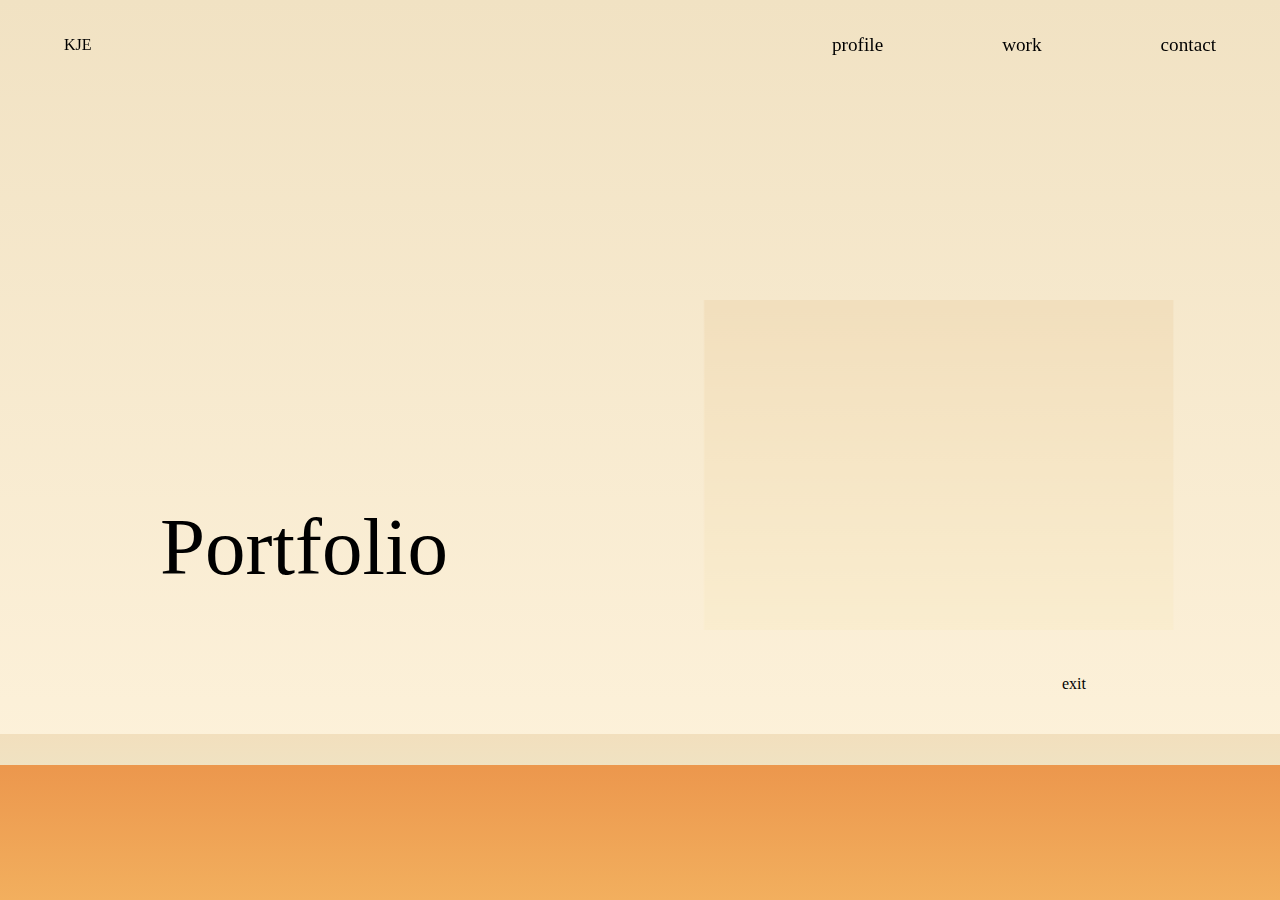
<file: Code/basic초안.html>
<!DOCTYPE html>
<html lang="en">
<head>
  <meta charset="UTF-8">
  <meta http-equiv="X-UA-Compatible" content="IE=edge">
  <meta name="viewport" content="width=device-width, initial-scale=1.0">
  <title>Document</title>
  <link rel="stylesheet" href="./scss/mainfull.css">
  <link rel="stylesheet" href="./scss/page1.css">
  <link rel="stylesheet" href="./scss/page2.css">
  <link rel="stylesheet" href="./scss/page3.css">
  <link rel="stylesheet" href="./scss/page4.css">
</head>
  <body>
    <header>
      <nav>
        <div id="title">KJE</div>
        <ul>
          <li>profile</li>
          <li>work</li>
          <li>contact</li>
        </ul>
      </nav>
    </header>
    
    <div id="popup">
      <section>
        <div>
          <div></div>
          <div></div>
        </div>
        <div></div>
      </section>
      <div id="esc">exit</div>
      <div id="wheel"></div>
    </div>
    <div id="root">
      <div id="page1">
        <main>
          <div id="wall">
            <h1>Portfolio</h1>
        </div>
        <div class="container">
          <div class="box">
            <div class="box-face box-front"></div>
            <div class="box-face box-right"></div>
            <div class="box-face box-back"></div>
            <div class="box-face box-left"></div>
            <div class="box-face box-top"></div>
            <div class="box-face box-bottom"></div>
          </div>
        </div>
  
        <div class="container2">
          <div class="box2">
            <div class="box-face2 box-front2"></div>
            <div class="box-face2 box-right2"></div>
            <div class="box-face2 box-back2"></div>
            <div class="box-face2 box-left2"></div>
            <div class="box-face2 box-top2"></div>
            <div class="box-face2 box-bottom2"></div>
          </div>
        </div>
        
      </main>
      </div>
      <div id="page2">
        <!-- 전등 -->
        <section>
          <div>
            <div id="lightstring"></div>
            <div id="lightbody"></div>
            <div id="light"></div>
          </div>
        </section>
        <!-- 액자와 설명 -->
        <section>
          <div>
            <!-- 액자이미지 -->
            <div></div>
          </div>
          <div>
            <h1>김주은</h1>
            <p>Lorem ipsum dolor sit amet consectetur adipisicing elit. Dignissimos ut dolorum debitis! Labore fugit, ullam beatae cupiditate eveniet quo deleniti ut aliquid tempore incidunt excepturi, impedit minus placeat quaerat hic repudiandae quis aut. Ducimus adipisci tempore tempora atque minus soluta itaque quia. Id sed vitae explicabo quasi quia, eligendi natus.</p>
          </div>
        </section>
      </div>
      <div id="page3">
        <!-- 설명과 액자 -->
        <section>
          <div>
            <h1>UX UI</h1>
            <p>스마트폰이 보급화된 이후로 PC보다는 주로 Mobile에서 웹을 방문하게되었다. 이러한 흐름에 따라 모바일 화면을 중점으로 디자인하였고, 미관만 고려한 것이 아니라 사용자들의 경험을 기반으로 접근하기 쉽고 편리한 구성을 하고자 노력했다</p>
          </div>
          <article>
          </article>
        </section>
        <!-- <div id="popup"></div> -->
        <!-- 바닥 -->
        <section>
          <div></div>
          <div></div>
          <div></div>
        </section>
      </div>
      <div id="page4">
        <section>
          <div>
            <div id="ticket-text">
              <h2></h2>
              <h1></h1>
              <p></p>
            </div>
            <div></div>
          </div>
          <div id="adress">
            <div>
              <h2>KIM JU EUN</h2>
              <h3>E-MAIL</h3>
              <p>jrangkim11@gmail.com</p>
              <h3>NUMBER</h3>
              <p>010-3270-2571</p>
              <h3>KAKAO ID</h3>
              <p>jrang11</p>
              <div id="QR"></div>
            </div>
          </div>
          <div id="trickery-left"></div>
          <div id="trickery-right"></div>
        </section>
      </div>
    </div>
    <div id="floor">
      <div></div>
      <div></div>
      <div></div>
    </div>
    <script src="./js/page3.js"></script>
  </body>
</html>
</file>
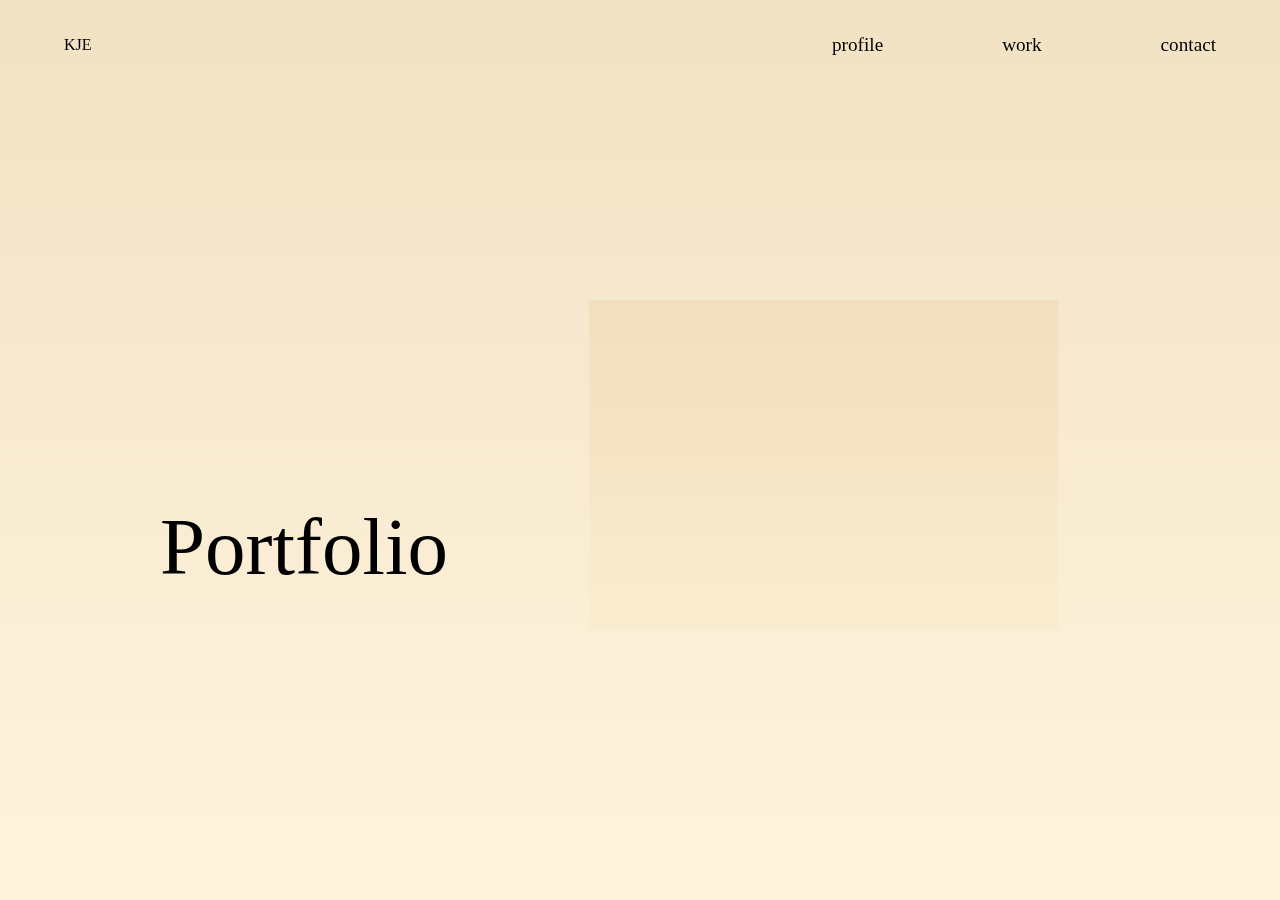
<file: Code/mainfull.html>
<!DOCTYPE html>
<html lang="en">
<head>
  <meta charset="UTF-8">
  <meta http-equiv="X-UA-Compatible" content="IE=edge">
  <meta name="viewport" content="width=device-width, initial-scale=1.0">
  <title>Document</title>
  <link rel="stylesheet" href="./scss/mainfull.css">
  <link rel="stylesheet" href="./scss/page1.css">
  <link rel="stylesheet" href="./scss/page2.css">
  <link rel="stylesheet" href="./scss/page3.css">
  <link rel="stylesheet" href="./scss/page4.css">
</head>
  <body>
    <header>
      <nav>
        <div id="title">KJE</div>
        <ul>
          <li>profile</li>
          <li>work</li>
          <li>contact</li>
        </ul>
      </nav>
    </header>
    <div id="root">
      <div id="page1">
        <main>
        <div id="wall">
          <h1>Portfolio</h1>
        </div>
        <div class="container">
          <div class="box">
            <div class="box-face box-front"></div>
            <div class="box-face box-right"></div>
            <div class="box-face box-back"></div>
            <div class="box-face box-left"></div>
            <div class="box-face box-top"></div>
            <div class="box-face box-bottom"></div>
          </div>
        </div>
  
        <div class="container2">
          <div class="box2">
            <div class="box-face2 box-front2"></div>
            <div class="box-face2 box-right2"></div>
            <div class="box-face2 box-back2"></div>
            <div class="box-face2 box-left2"></div>
            <div class="box-face2 box-top2"></div>
            <div class="box-face2 box-bottom2"></div>
          </div>
        </div>
        
      </main>
      </div>
      <div id="page2">
        <!-- 전등 -->
        <section></section>
        <!-- 액자와 설명 -->
        <section>
          <div>
            <!-- 액자이미지 -->
            <div></div>
          </div>
          <div>
            <h1>name</h1>
            <p>Lorem ipsum dolor sit amet consectetur adipisicing elit. Dignissimos ut dolorum debitis! Labore fugit, ullam beatae cupiditate eveniet quo deleniti ut aliquid tempore incidunt excepturi, impedit minus placeat quaerat hic repudiandae quis aut. Ducimus adipisci tempore tempora atque minus soluta itaque quia. Id sed vitae explicabo quasi quia, eligendi natus.</p>
          </div>
        </section>
      </div>
      <div id="page3">
        <!-- 설명과 액자 -->
        <section>
          <div>
            <h1>lorem ipsum</h1>
            <p>Lorem ipsum dolor sit amet consectetur adipisicing elit. Reprehenderit provident fugit atque praesentium expedita explicabo quibusdam amet aut fugiat blanditiis in, dignissimos nam! Hic consectetur ex animi totam earum magnam?</p>
          </div>
          <article>
          </article>
        </section>
        <!-- 바닥 -->
        <section>
          <div></div>
          <div></div>
          <div></div>
        </section>
      </div>

      <div id="page4">
        <section>
          <div>
            <div id="ticket-text">
              <h2></h2>
              <h1></h1>
              <p></p>
            </div>
            <div></div>
          </div>
          <div id="adress">
            <div>
              <h2>KIM JU EUN</h2>
              <h3>E-MAIL</h3>
              <p>jrangkim11@gmail.com</p>
              <h3>NUMBER</h3>
              <p>010-3270-2571</p>
              <h3>KAKAO ID</h3>
              <p>jrang11</p>
              <div id="QR"></div>
            </div>
          </div>
          <div id="trickery-left"></div>
          <div id="trickery-right"></div>
        </section>
      </div>
    </div>
    <div id="floor">
      <div></div>
      <div></div>
      <div></div>
    </div>
    <script src="./js/mainfull.js"></script>
    <script src="./js/page3.js"></script>
  </body>
</html>
</file>
<file: Code/scss/mainfull.css>
* {
  margin: 0;
  padding: 0;
  box-sizing: border-box;
}

body {
  background: linear-gradient(to top, #fff4de, #f1e2c3);
  display: flex;
  flex-direction: row;
}

header {
  width: 100vw;
  height: 10vh;
  display: flex;
  flex-direction: row;
  justify-content: center;
  position: fixed;
  left: 0;
  z-index: 5;
}
header > nav {
  width: 90vw;
  display: flex;
  align-items: center;
  justify-content: space-between;
}
header > nav > #title {
  height: 4vh;
  display: flex;
  align-items: center;
}
header > nav > #title > img {
  height: 100%;
}
header > nav > #title:hover {
  cursor: pointer;
}
header > nav > ul {
  width: 30vw;
  display: flex;
  list-style: none;
  justify-content: space-between;
}
header > nav > ul > li {
  font-size: 1.2rem;
}
header > nav > ul > li:hover {
  cursor: pointer;
}

#root {
  height: 100vh;
  display: flex;
  flex-direction: row;
}

body {
  -ms-overflow-style: none;
}

::-webkit-scrollbar {
  display: none;
}

#floor {
  height: 20vh;
  width: 100vw;
  position: fixed;
  bottom: 0;
  z-index: 5;
}
#floor > div:nth-child(1) {
  height: 1.5vh;
  background-color: var(--color-6);
}
#floor > div:nth-child(2) {
  height: 3.5vh;
  background: linear-gradient(to top, #f0e2c2, #f2dfbd);
}
#floor > div:nth-child(3) {
  height: 15vh;
  background-color: var(--color-2);
  background: linear-gradient(to top, #f2af5e, #ec974d);
}

#wheelBtn {
  width: 100vw;
  position: fixed;
  bottom: 5vh;
  display: flex;
  justify-content: center;
  align-items: center;
  z-index: 10;
  flex-direction: column;
  -webkit-animation: 5s wheelcolor infinite;
          animation: 5s wheelcolor infinite;
}
#wheelBtn > div:nth-child(1) {
  height: 5vh;
  display: flex;
  -webkit-animation: 15s rotatemove infinite;
          animation: 15s rotatemove infinite;
}
#wheelBtn > div:nth-child(1) > img {
  height: 100%;
}
#wheelBtn > div:nth-child(2) {
  height: 2vh;
  display: flex;
  flex-direction: row;
  align-items: center;
  justify-content: center;
  -webkit-animation: 20s opacity infinite;
          animation: 20s opacity infinite;
}
#wheelBtn > div:nth-child(2) > div:nth-child(1) {
  position: relative;
  -webkit-animation: 2.5s wheelmove1 infinite;
          animation: 2.5s wheelmove1 infinite;
}
#wheelBtn > div:nth-child(2) > div:nth-child(2) {
  position: absolute;
  -webkit-animation: 2.5s wheelmove2 infinite;
          animation: 2.5s wheelmove2 infinite;
}

.wheel {
  width: 30px;
  height: 30px;
  position: relative;
}

.wheel::before, .wheel::after {
  content: "";
  position: absolute;
}

.wheel::before {
  width: 30%;
  height: 30%;
  border: 1px solid #81A6C0;
  border-right: 0;
  border-bottom: 0;
}

@-webkit-keyframes wheelcolor {
  0% {
    filter: invert(0%);
  }
  50% {
    filter: invert(50%);
  }
  100% {
    filter: invert(0%);
  }
}

@keyframes wheelcolor {
  0% {
    filter: invert(0%);
  }
  50% {
    filter: invert(50%);
  }
  100% {
    filter: invert(0%);
  }
}
@-webkit-keyframes opacity {
  10% {
    opacity: 1;
  }
  20% {
    opacity: 0;
  }
  80% {
    opacity: 0;
  }
  100% {
    opacity: 1;
  }
}
@keyframes opacity {
  10% {
    opacity: 1;
  }
  20% {
    opacity: 0;
  }
  80% {
    opacity: 0;
  }
  100% {
    opacity: 1;
  }
}
@-webkit-keyframes rotatemove {
  10% {
    transform: rotate(0deg);
  }
  20% {
    transform: rotate(90deg);
    margin-left: 0;
  }
  25% {
    margin-left: 2vw;
  }
  30% {
    margin-left: -2vw;
  }
  35% {
    transform: rotate(90deg);
  }
  40% {
    transform: rotate(0deg);
    margin-left: 0;
  }
}
@keyframes rotatemove {
  10% {
    transform: rotate(0deg);
  }
  20% {
    transform: rotate(90deg);
    margin-left: 0;
  }
  25% {
    margin-left: 2vw;
  }
  30% {
    margin-left: -2vw;
  }
  35% {
    transform: rotate(90deg);
  }
  40% {
    transform: rotate(0deg);
    margin-left: 0;
  }
}
@-webkit-keyframes wheelmove1 {
  0% {
    margin-right: 1vw;
  }
  50% {
    margin-right: 0.5vw;
  }
  100% {
    margin-right: 1vw;
  }
}
@keyframes wheelmove1 {
  0% {
    margin-right: 1vw;
  }
  50% {
    margin-right: 0.5vw;
  }
  100% {
    margin-right: 1vw;
  }
}
@-webkit-keyframes wheelmove2 {
  0% {
    margin-left: 1vw;
  }
  50% {
    margin-left: 0.5vw;
  }
  100% {
    margin-left: 1vw;
  }
}
@keyframes wheelmove2 {
  0% {
    margin-left: 1vw;
  }
  50% {
    margin-left: 0.5vw;
  }
  100% {
    margin-left: 1vw;
  }
}
.wheel--left {
  transform: rotate(-45deg);
}

.wheel--right {
  transform: rotate(135deg);
}/*# sourceMappingURL=mainfull.css.map */
</file>
<file: Code/scss/page1.css>
main {
  display: flex;
  flex-direction: row;
}

#page1 {
  overflow: hidden;
}

.container {
  height: 100vh;
  width: 90vw;
  overflow: hidden;
  display: flex;
  align-items: center;
  perspective-origin: center;
  perspective: 500px;
  position: relative;
  z-index: 1;
}

.box {
  margin-top: 5vh;
  width: 55vw;
  height: 55vh;
  position: relative;
  transform-style: preserve-3d;
  transform: translateZ(150px);
}

.box-face {
  position: absolute;
  width: 800px;
  height: 800px;
  perspective-origin: center;
}

.box-front {
  transform: rotateY(0deg) translateZ(400px);
}

.box-right {
  background-color: var(--color-2);
  transform: rotateY(90deg) translateZ(400px);
  height: 55vh;
  right: 0;
  border-top: 1px solid var(--color-5);
  border-bottom: 1px solid var(--color-5);
}

.box-back {
  background: linear-gradient(to top, #faedcf, #f2dfbd);
  transform: rotateY(180deg) translateZ(400px);
  width: 55vw;
  height: 55vh;
  border: 1px solid var(--color-5);
  z-index: 1;
}

.box-left {
  background-color: var(--color-1);
  transform: rotateY(-90deg) translateZ(400px);
  height: 55vh;
  border: 1px solid var(--color-5);
}

.box-top {
  transform: rotateX(90deg) translateZ(400px);
  width: 55vw;
}

.box-bottom {
  transform: rotateX(-90deg) translateZ(400px);
  bottom: 0;
}
.box-bottom > div:nth-child(1) {
  width: 25%;
  height: 31%;
  position: absolute;
  z-index: 0;
  bottom: 0;
  border-style: solid;
  -o-border-image: linear-gradient(to top left, #fcf0d7 0%, rgba(0, 0, 0, 0.2) 100%);
     border-image: linear-gradient(to top left, #fcf0d7 0%, rgba(0, 0, 0, 0.2) 100%);
  border-image-slice: 1;
  border-image-width: 0px 0 250px 0;
}
.box-bottom > div:nth-child(2) {
  width: 20%;
  height: 30%;
  position: absolute;
  z-index: 1;
  bottom: 0;
  border-left: 200px solid rgba(21, 182, 0, 0);
  border-top: 250px solid #fcf0d7;
}

#wall {
  width: 40vw;
  height: 55vh;
  border: 1px solid var(--color-5);
  margin-top: 25vh;
  z-index: 1;
  display: flex;
  position: relative;
}
#wall > h1 {
  font-size: 9vh;
  display: flex;
  display: flex;
  position: absolute;
  right: 5vw;
  color: var(--textcolor-1);
  font-weight: 100;
  bottom: 14vh;
}
#wall > div:nth-child(2) {
  width: 23vw;
  height: 4vh;
  background-color: var(--color-2);
  position: absolute;
  bottom: 16vh;
  right: 4vw;
  z-index: -1;
}
#wall > h2 {
  color: var(--color-2);
  position: absolute;
  bottom: 13vh;
  right: 6vw;
  font-weight: 100;
  font-size: 2vh;
  font-family: "Roboto", sans-serif;
}/*# sourceMappingURL=page1.css.map */
</file>
<file: Code/scss/page2.css>
#page2 {
  width: 100vw;
  height: 100vh;
  margin-left: -10vw;
  z-index: 10;
  display: flex;
  flex-direction: column;
  justify-content: center;
  scroll-behavior: smooth;
}
#page2 > section:nth-child(1) {
  height: 20vh;
  width: 100vw;
  top: 0;
  position: absolute;
}
#page2 > section:nth-child(1) > div {
  width: 20vw;
  height: 20vh;
  margin-left: 18vw;
  display: flex;
  flex-direction: column;
  align-items: center;
}
#page2 > section:nth-child(1) > div > #lightstring {
  height: 12vh;
  width: 5px;
  background-color: #F2AF5E;
}
#page2 > section:nth-child(1) > div > #lightbody {
  height: 7vh;
  position: relative;
  top: -5vh;
}
#page2 > section:nth-child(1) > div > #lightbody > img {
  height: 100%;
}
#page2 > section:nth-child(1) > div > #light {
  width: 40vw;
  height: 60vh;
  position: absolute;
  z-index: -1;
  top: 17vh;
  border-radius: 50vh 50vh 0px 0px;
  background: radial-gradient(at 50% 0%, rgba(255, 255, 255, 0.4), rgba(255, 255, 255, 0));
  transition: 1s;
}
#page2 > section:nth-child(2) {
  height: 50vh;
  display: flex;
  flex-direction: row;
  align-items: center;
  padding-left: 20vw;
  padding-right: 20vw;
}
#page2 > section:nth-child(2) > div:nth-child(1) {
  width: 20vw;
}
#page2 > section:nth-child(2) > div:nth-child(1) > img {
  width: 100%;
  box-shadow: 10px 10px 0px 0px rgba(99, 40, 0, 0.5);
}
#page2 > section:nth-child(2) > div:nth-child(2) {
  width: 35vw;
  margin-left: 10vw;
  display: flex;
  flex-direction: column;
  align-items: center;
}
#page2 > section:nth-child(2) > div:nth-child(2) > div:nth-child(1) {
  width: 35vw;
  height: 3vh;
  display: flex;
  justify-content: flex-start;
}
#page2 > section:nth-child(2) > div:nth-child(2) > div:nth-child(1) > img {
  height: 100%;
}
#page2 > section:nth-child(2) > div:nth-child(2) > p {
  width: 32vw;
  margin-top: 3vh;
  font-size: 1rem;
}
#page2 > section:nth-child(2) > div:nth-child(2) > p:nth-child(2) {
  z-index: 2;
}
#page2 > section:nth-child(2) > div:nth-child(2) > div:nth-child(4) {
  margin-top: 3vh;
  width: 35vw;
  height: 3vh;
  display: flex;
  align-items: flex-end;
  justify-content: flex-end;
}
#page2 > section:nth-child(2) > div:nth-child(2) > div:nth-child(4) > img {
  height: 100%;
}/*# sourceMappingURL=page2.css.map */
</file>
<file: Code/scss/page3.css>
@charset "UTF-8";
#page3 {
  width: 150vw;
  height: 100vh;
  margin-left: 40vw;
  z-index: 10;
  display: flex;
  flex-direction: column;
  justify-content: center;
}
#page3 > section:nth-child(1) {
  height: 45vh;
  display: flex;
  flex-direction: row;
}
#page3 > section:nth-child(1) > div:nth-child(1) {
  display: flex;
  flex-direction: column;
  justify-content: flex-end;
  margin-left: 10vw;
}
#page3 > section:nth-child(1) > div:nth-child(1) > h1 {
  font-size: 4rem;
  margin-bottom: 2vh;
  color: var(--textcolor-1);
  font-weight: 200;
}
#page3 > section:nth-child(1) > div:nth-child(1) > p {
  font-size: 1rem;
  text-align: justify;
}
#page3 > section:nth-child(1) > ul {
  width: 100vw;
  margin-left: 5vw;
  display: flex;
  justify-content: space-around;
  align-items: center;
}
#page3 > section:nth-child(1) > ul > li {
  width: 18vw;
  display: flex;
  align-items: center;
  justify-content: center;
  position: relative;
}
#page3 > section:nth-child(1) > ul > li > div:nth-child(1) {
  width: 100%;
  display: flex;
  position: relative;
  box-shadow: 10px 10px 0px 0px rgba(99, 40, 0, 0.5);
}
#page3 > section:nth-child(1) > ul > li > div:nth-child(2) {
  position: absolute;
  z-index: 2;
  background-color: rgba(0, 0, 0, 0.5);
  -webkit-backdrop-filter: blur(10px);
          backdrop-filter: blur(10px);
  width: 85.5%;
  height: 89%;
  display: none;
  align-items: center;
  justify-content: center;
  flex-direction: column;
}
#page3 > section:nth-child(1) > ul > li > div:nth-child(2) > h1 {
  color: var(--color-6);
}
#page3 > section:nth-child(1) > ul > li > div:nth-child(2) > p {
  margin-top: 2vh;
  color: var(--color-6);
  text-align: center;
  font-size: 2vh;
}
#page3 > section:nth-child(1) > ul > li > div:nth-child(3) {
  position: absolute;
  z-index: 1;
  width: 85.5%;
  height: 89%;
  display: block;
  align-items: center;
  justify-content: center;
  flex-direction: column;
}
#page3 > section:nth-child(1) > ul > li > div:nth-child(3) > img {
  width: 100%;
}
#page3 > section:nth-child(1) > ul > li:hover {
  cursor: pointer;
}
#page3 > section:nth-child(2) {
  height: 0vh;
  width: 150vw;
  position: absolute;
  bottom: 0;
  overflow: hidden;
}
#page3 > section:nth-child(2) > div:nth-child(1) {
  height: 1.5vh;
  background-color: var(--color-6);
}
#page3 > section:nth-child(2) > div:nth-child(2) {
  height: 3.5vh;
  background-color: var(--color-3);
}
#page3 > section:nth-child(2) > div:nth-child(3) {
  height: 15vh;
  background-color: var(--color-2);
  bottom: 0;
}

#popups {
  display: none;
  width: 100vw;
  height: 100vh;
  position: absolute;
  z-index: 3;
  align-items: center;
  justify-content: center;
  flex-direction: row;
}

.popup {
  display: flex;
  display: none;
  flex-direction: row;
}
.popup > section:nth-child(1) {
  height: 45vh;
  display: flex;
  align-items: center;
  justify-content: center;
  position: relative;
}
.popup > section:nth-child(1) > img {
  height: 100%;
  box-shadow: 10px 10px 0px 0px rgba(99, 40, 0, 0.5);
}
.popup > section:nth-child(1) > div {
  position: absolute;
  width: 85%;
  height: 88.5%;
  display: flex;
  align-items: center;
  justify-content: center;
}
.popup > section:nth-child(1) > div > img {
  height: 100%;
}
.popup > section:nth-child(2) {
  width: 40vw;
  height: 45vh;
  margin-left: 5vw;
  display: flex;
  flex-direction: column;
  justify-content: flex-end;
  align-items: flex-end;
}
.popup > section:nth-child(2) > .bookshelf {
  display: flex;
  flex-direction: column;
  align-items: center;
}
.popup > section:nth-child(2) > .bookshelf > .books {
  display: flex;
}
.popup > section:nth-child(2) > .bookshelf > .books > div:nth-child(1) {
  width: 5vw;
  margin-right: 3vw;
  display: flex;
  align-items: flex-end;
  bottom: 0vh;
}
.popup > section:nth-child(2) > .bookshelf > .books > div:nth-child(1) > img {
  width: 100%;
}
.popup > section:nth-child(2) > .bookshelf > .books > div:nth-child(2) {
  width: 5vw;
  display: flex;
  align-items: flex-end;
  bottom: 0vh;
}
.popup > section:nth-child(2) > .bookshelf > .books > div:nth-child(2) > img {
  width: 100%;
}
.popup > section:nth-child(2) > .bookshelf > div:nth-child(2) {
  width: 24vw;
  display: flex;
  justify-content: flex-start;
}
.popup > section:nth-child(2) > .bookshelf > div:nth-child(2) > img {
  width: 100%;
}
.popup > section:nth-child(2) > div:nth-child(2) {
  margin-top: 3vh;
  width: 40vw;
  display: flex;
  align-items: center;
  justify-content: center;
}
.popup > section:nth-child(2) > div:nth-child(2) > img {
  width: 100%;
  filter: drop-shadow(3px 3px 0px rgba(99, 40, 0, 0.4));
}
.popup > section:nth-child(2) > div:nth-child(2) > div:nth-child(2) {
  width: 35vw;
  height: 20vh;
  position: absolute;
  display: flex;
  flex-direction: column;
}
.popup > section:nth-child(2) > div:nth-child(2) > div:nth-child(2) > h1 {
  color: var(--textcolor-1);
  font-family: "GowunDodum-Regular";
}
.popup > section:nth-child(2) > div:nth-child(2) > div:nth-child(2) > div:nth-child(2) {
  margin-top: 1vh;
}
.popup > section:nth-child(2) > div:nth-child(2) > div:nth-child(2) > div:nth-child(2) > p:nth-child(2) {
  font-size: 0.9rem;
  margin-top: -0.5vh;
}
.popup > section:nth-child(2) > div:nth-child(2) > div:nth-child(2) > div:nth-child(3) {
  margin-top: 1vh;
}
.popup > section:nth-child(2) > div:nth-child(2) > div:nth-child(2) > div:nth-child(3) > p:nth-child(2) {
  line-height: 2.5vh;
  font-size: 0.9rem;
}

#esc {
  width: 10vh;
  position: absolute;
  bottom: 23vh;
  right: 10vw;
}
#esc > img {
  -webkit-animation: 1.5s contrast infinite;
          animation: 1.5s contrast infinite;
  width: 100%;
}

#esc:hover {
  cursor: pointer;
  filter: contrast(200%);
}

@-webkit-keyframes contrast {
  20% {
    filter: contrast(200%);
  }
}

@keyframes contrast {
  20% {
    filter: contrast(200%);
  }
}
.plans {
  width: 100vw;
  height: 100vh;
  position: absolute;
  z-index: 5;
  background-color: rgba(0, 0, 0, 0.5);
  display: none;
  align-items: center;
  justify-content: center;
}
.plans > .planEsc {
  position: absolute;
  right: 25vw;
  top: 10vh;
  display: inline-block;
  display: inline;
}
.plans > .planEsc::after {
  display: inline-block;
  content: "×";
  font-size: 4rem;
  color: var(--color-6);
}
.plans .planEsc:hover {
  cursor: pointer;
}
.plans > :nth-child(2) {
  height: 60vh;
  display: flex;
  flex-direction: row;
  align-items: center;
  justify-content: center;
}
.plans > :nth-child(2) > .planBox {
  width: 43vw;
  height: 60vh;
  background-color: #fff;
  margin-left: 1vw;
  margin-right: 1vw;
  display: flex;
}
.plans > :nth-child(2) > .planBox > .plan {
  display: none;
}
.plans > :nth-child(2) > .planBox > .plan:nth-child(1) {
  color: #1B4158;
}
.plans > :nth-child(2) > .planBox > .plan:nth-child(1) > div:nth-child(1) {
  display: flex;
  border-bottom: 30vh solid #A68A7C;
  border-top: 30vh solid transparent;
  border-left: 21.5vw solid transparent;
  border-right: 21.5vw solid #A68A7C;
}
.plans > :nth-child(2) > .planBox > .plan:nth-child(1) > div:nth-child(1) > h1 {
  position: absolute;
  left: 32vw;
  top: 25vh;
  font-size: 1.8rem;
}
.plans > :nth-child(2) > .planBox > .plan:nth-child(1) > div:nth-child(1) > h1 > span {
  font-size: 1.6rem;
  border-bottom: 1px solid black;
}
.plans > :nth-child(2) > .planBox > .plan:nth-child(1) > div:nth-child(2) {
  width: 43vw;
  height: 60vh;
  display: none;
  flex-direction: row;
}
.plans > :nth-child(2) > .planBox > .plan:nth-child(1) > div:nth-child(2) > div:nth-child(1) {
  width: 50%;
  height: 100%;
  display: flex;
  flex-direction: column;
}
.plans > :nth-child(2) > .planBox > .plan:nth-child(1) > div:nth-child(2) > div:nth-child(1) > h1 {
  margin-left: 5vh;
  margin-top: 5vh;
}
.plans > :nth-child(2) > .planBox > .plan:nth-child(1) > div:nth-child(2) > div:nth-child(1) > div:nth-child(2) {
  margin-top: 5vh;
  margin-left: 5vw;
  width: 15vw;
  height: 40vh;
  display: flex;
  flex-direction: row;
}
.plans > :nth-child(2) > .planBox > .plan:nth-child(1) > div:nth-child(2) > div:nth-child(1) > div:nth-child(2) > div:nth-child(1) {
  width: 1px;
  height: 100%;
  background-color: #81A6C0;
  display: flex;
  justify-content: center;
  position: relative;
  z-index: 2;
}
.plans > :nth-child(2) > .planBox > .plan:nth-child(1) > div:nth-child(2) > div:nth-child(1) > div:nth-child(2) > div:nth-child(1) > div {
  width: 1.2vh;
  height: 1.2vh;
  background-color: #81A6C0;
  border-radius: 50%;
  position: absolute;
  z-index: 3;
}
.plans > :nth-child(2) > .planBox > .plan:nth-child(1) > div:nth-child(2) > div:nth-child(1) > div:nth-child(2) > div:nth-child(1) > div:nth-child(1) {
  margin-top: 2.5vh;
}
.plans > :nth-child(2) > .planBox > .plan:nth-child(1) > div:nth-child(2) > div:nth-child(1) > div:nth-child(2) > div:nth-child(1) > div:nth-child(2) {
  margin-top: 8vh;
}
.plans > :nth-child(2) > .planBox > .plan:nth-child(1) > div:nth-child(2) > div:nth-child(1) > div:nth-child(2) > div:nth-child(1) > div:nth-child(3) {
  margin-top: 24.2vh;
}
.plans > :nth-child(2) > .planBox > .plan:nth-child(1) > div:nth-child(2) > div:nth-child(1) > div:nth-child(2) > div:nth-child(2) {
  width: 13vw;
  height: 100%;
  margin-left: 2vw;
}
.plans > :nth-child(2) > .planBox > .plan:nth-child(1) > div:nth-child(2) > div:nth-child(1) > div:nth-child(2) > div:nth-child(2) > div:nth-child(1) {
  margin-top: 2vh;
  color: #1B4158;
}
.plans > :nth-child(2) > .planBox > .plan:nth-child(1) > div:nth-child(2) > div:nth-child(1) > div:nth-child(2) > div:nth-child(2) > div:nth-child(2) {
  margin-top: 3vh;
}
.plans > :nth-child(2) > .planBox > .plan:nth-child(1) > div:nth-child(2) > div:nth-child(1) > div:nth-child(2) > div:nth-child(2) > div:nth-child(2) > p {
  color: #1B4158;
  margin-left: 1vw;
  margin-top: 0.5vh;
}
.plans > :nth-child(2) > .planBox > .plan:nth-child(1) > div:nth-child(2) > div:nth-child(1) > div:nth-child(2) > div:nth-child(2) > div:nth-child(3) {
  margin-top: 3vh;
}
.plans > :nth-child(2) > .planBox > .plan:nth-child(1) > div:nth-child(2) > div:nth-child(1) > div:nth-child(2) > div:nth-child(2) > div:nth-child(3) > p {
  color: #1B4158;
  margin-left: 1vw;
  margin-top: 0.5vh;
}
.plans > :nth-child(2) > .planBox > .plan:nth-child(1) > div:nth-child(2) > div:nth-child(2) {
  width: 50%;
  height: 100%;
  background-color: rgb(255, 166, 0);
  background-image: url(/image/plan/project1/light_1.jpg);
  background-size: cover;
}
.plans > :nth-child(2) > .planBox > .plan:nth-child(1) > div:nth-child(3) {
  width: 43vw;
  height: 60vh;
  display: flex;
  display: none;
  flex-direction: column;
}
.plans > :nth-child(2) > .planBox > .plan:nth-child(1) > div:nth-child(3) > div:nth-child(1) {
  width: 43vw;
  height: 17vh;
  display: flex;
  padding-top: 4vh;
  padding-left: 4vw;
  padding-right: 4vw;
  display: flex;
  flex-direction: row;
}
.plans > :nth-child(2) > .planBox > .plan:nth-child(1) > div:nth-child(3) > div:nth-child(1) > p {
  margin-left: 2vw;
  color: #1B4158;
}
.plans > :nth-child(2) > .planBox > .plan:nth-child(1) > div:nth-child(3) > div:nth-child(2) {
  width: 43vw;
  height: 43vh;
  background-color: #A68A7C;
  display: flex;
  align-items: center;
  justify-content: center;
}
.plans > :nth-child(2) > .planBox > .plan:nth-child(1) > div:nth-child(3) > div:nth-child(2) > div:nth-child(1) {
  width: 15vh;
  height: 15vh;
  border: 1px solid #fff;
  border-radius: 50%;
  display: flex;
  align-items: center;
  justify-content: center;
  color: #fff;
}
.plans > :nth-child(2) > .planBox > .plan:nth-child(1) > div:nth-child(3) > div:nth-child(2) > div:nth-child(2) {
  width: 35vh;
  height: 35vh;
  border: 1px solid #fff;
  border-radius: 50%;
  display: flex;
  align-items: center;
  justify-content: center;
  margin-left: 3vw;
  color: #fff;
}
.plans > :nth-child(2) > .planBox > .plan:nth-child(1) > div:nth-child(3) > div:nth-child(3) {
  width: 43vw;
  height: 5vh;
  position: absolute;
  bottom: 20vh;
  display: flex;
  justify-content: space-between;
  align-items: flex-end;
}
.plans > :nth-child(2) > .planBox > .plan:nth-child(1) > div:nth-child(3) > div:nth-child(3) > p {
  color: #1B4158;
  margin-left: 1.5vw;
  margin-right: 1.5vw;
  margin-bottom: 1vh;
}
.plans > :nth-child(2) > .planBox > .plan:nth-child(1) > div:nth-child(4) {
  width: 43vw;
  height: 60vh;
  display: flex;
  display: none;
  flex-direction: column;
}
.plans > :nth-child(2) > .planBox > .plan:nth-child(1) > div:nth-child(4) > div:nth-child(1) {
  width: 43vw;
  height: 17vh;
  display: flex;
  padding-top: 4vh;
  padding-left: 4vw;
  padding-right: 4vw;
}
.plans > :nth-child(2) > .planBox > .plan:nth-child(1) > div:nth-child(4) > div:nth-child(1) > h3 {
  width: 12vw;
}
.plans > :nth-child(2) > .planBox > .plan:nth-child(1) > div:nth-child(4) > div:nth-child(1) > p {
  margin-left: 2vw;
  color: #1B4158;
}
.plans > :nth-child(2) > .planBox > .plan:nth-child(1) > div:nth-child(4) > div:nth-child(2) {
  width: 43vw;
  height: 43vh;
  background-color: #A68A7C;
  display: flex;
  align-items: center;
  justify-content: center;
}
.plans > :nth-child(2) > .planBox > .plan:nth-child(1) > div:nth-child(4) > div:nth-child(2) > div {
  display: flex;
  flex-direction: column;
  align-items: center;
  color: #fff;
  margin: 5vh;
}
.plans > :nth-child(2) > .planBox > .plan:nth-child(1) > div:nth-child(4) > div:nth-child(2) > div > p {
  color: #fff;
  margin-top: 1vh;
  text-align: center;
}
.plans > :nth-child(2) > .planBox > .plan:nth-child(1) > div:nth-child(4) > div:nth-child(3) {
  width: 43vw;
  height: 5vh;
  position: absolute;
  bottom: 20vh;
  display: flex;
  justify-content: space-between;
  align-items: flex-end;
}
.plans > :nth-child(2) > .planBox > .plan:nth-child(1) > div:nth-child(4) > div:nth-child(3) > p {
  color: #1B4158;
  margin-left: 1.5vw;
  margin-right: 1.5vw;
  margin-bottom: 1vh;
}
.plans > :nth-child(2) > .planBox > .plan:nth-child(1) > div:nth-child(5) {
  width: 43vw;
  height: 60vh;
  display: flex;
  display: none;
  flex-direction: column;
}
.plans > :nth-child(2) > .planBox > .plan:nth-child(1) > div:nth-child(5) > div:nth-child(1) {
  width: 43vw;
  height: 17vh;
  display: flex;
  padding-top: 4vh;
  padding-left: 4vw;
  padding-right: 4vw;
  display: flex;
  flex-direction: row;
}
.plans > :nth-child(2) > .planBox > .plan:nth-child(1) > div:nth-child(5) > div:nth-child(1) > h3 {
  width: 12vw;
  color: #1B4158;
}
.plans > :nth-child(2) > .planBox > .plan:nth-child(1) > div:nth-child(5) > div:nth-child(1) > p {
  margin-left: 2vw;
  color: #1B4158;
}
.plans > :nth-child(2) > .planBox > .plan:nth-child(1) > div:nth-child(5) > div:nth-child(2) {
  width: 43vw;
  height: 43vh;
  background-color: #A68A7C;
  display: flex;
  align-items: center;
  justify-content: center;
}
.plans > :nth-child(2) > .planBox > .plan:nth-child(1) > div:nth-child(5) > div:nth-child(2) > h3 {
  font-size: 1.2rem;
  color: #fff;
}
.plans > :nth-child(2) > .planBox > .plan:nth-child(1) > div:nth-child(5) > div:nth-child(2) > div:nth-child(2) {
  margin: 5vh;
  margin-right: 17vw;
}
.plans > :nth-child(2) > .planBox > .plan:nth-child(1) > div:nth-child(5) > div:nth-child(2) > div:nth-child(3) {
  font-size: 1.2rem;
  display: flex;
}
.plans > :nth-child(2) > .planBox > .plan:nth-child(1) > div:nth-child(5) > div:nth-child(2) > div:nth-child(3) > div {
  width: 15vh;
  height: 15vh;
  border: 1px solid white;
  border-radius: 50%;
  font-weight: 600;
  display: flex;
  align-items: center;
  justify-content: center;
  color: #fff;
}
.plans > :nth-child(2) > .planBox > .plan:nth-child(1) > div:nth-child(5) > div:nth-child(2) > div:nth-child(3) > div:nth-child(1) {
  position: absolute;
  top: 44vh;
  left: 53.2vw;
}
.plans > :nth-child(2) > .planBox > .plan:nth-child(1) > div:nth-child(5) > div:nth-child(2) > div:nth-child(3) > div:nth-child(2) {
  position: absolute;
  top: 57vh;
  left: 49.5vw;
}
.plans > :nth-child(2) > .planBox > .plan:nth-child(1) > div:nth-child(5) > div:nth-child(2) > div:nth-child(3) > div:nth-child(3) {
  position: absolute;
  top: 57vh;
  left: 57vw;
}
.plans > :nth-child(2) > .planBox > .plan:nth-child(1) > div:nth-child(5) > div:nth-child(3) {
  width: 43vw;
  height: 5vh;
  position: absolute;
  bottom: 20vh;
  display: flex;
  justify-content: space-between;
  align-items: flex-end;
}
.plans > :nth-child(2) > .planBox > .plan:nth-child(1) > div:nth-child(5) > div:nth-child(3) > p {
  color: #1B4158;
  margin-left: 1.5vw;
  margin-right: 1.5vw;
  margin-bottom: 1vh;
}
.plans > :nth-child(2) > .planBox > .plan:nth-child(1) > div:nth-child(6) {
  width: 43vw;
  height: 60vh;
  display: flex;
  display: none;
  flex-direction: column;
  background-color: #A68A7C;
}
.plans > :nth-child(2) > .planBox > .plan:nth-child(1) > div:nth-child(6) > div:nth-child(1) {
  width: 43vw;
  height: 17vh;
  display: flex;
  padding-top: 4vh;
  padding-left: 4vw;
  padding-right: 4vw;
  display: flex;
  flex-direction: row;
}
.plans > :nth-child(2) > .planBox > .plan:nth-child(1) > div:nth-child(6) > div:nth-child(1) > h3 {
  width: 12vw;
  color: #fff;
}
.plans > :nth-child(2) > .planBox > .plan:nth-child(1) > div:nth-child(6) > div:nth-child(1) > p {
  margin-left: 2vw;
  color: #fff;
}
.plans > :nth-child(2) > .planBox > .plan:nth-child(1) > div:nth-child(6) > div:nth-child(2) {
  width: 43vw;
  height: 43vh;
  display: flex;
  align-items: center;
  justify-content: center;
}
.plans > :nth-child(2) > .planBox > .plan:nth-child(1) > div:nth-child(6) > div:nth-child(2) > div:nth-child(1) {
  width: 30vh;
  height: 30vh;
  border-radius: 50%;
  border: 1px solid #fff;
  display: flex;
  align-items: center;
  justify-content: center;
}
.plans > :nth-child(2) > .planBox > .plan:nth-child(1) > div:nth-child(6) > div:nth-child(2) > div:nth-child(1) > p {
  color: #fff;
}
.plans > :nth-child(2) > .planBox > .plan:nth-child(1) > div:nth-child(6) > div:nth-child(2) > div:nth-child(1) > p:nth-child(1) {
  position: relative;
  top: -5vh;
}
.plans > :nth-child(2) > .planBox > .plan:nth-child(1) > div:nth-child(6) > div:nth-child(2) > div:nth-child(1) > p:nth-child(2) {
  position: relative;
  top: -7vh;
  left: 3vw;
}
.plans > :nth-child(2) > .planBox > .plan:nth-child(1) > div:nth-child(6) > div:nth-child(2) > div:nth-child(1) > p:nth-child(3) {
  position: relative;
  top: 4vh;
  left: -3vw;
}
.plans > :nth-child(2) > .planBox > .plan:nth-child(1) > div:nth-child(6) > div:nth-child(2) > div:nth-child(1) > p:nth-child(4) {
  position: relative;
  top: 7vh;
  left: -1vw;
}
.plans > :nth-child(2) > .planBox > .plan:nth-child(1) > div:nth-child(6) > div:nth-child(2) > div:nth-child(2) {
  width: 1px;
  height: 30vh;
  background-color: #fff;
  margin-left: 3vw;
  margin-right: 3vw;
}
.plans > :nth-child(2) > .planBox > .plan:nth-child(1) > div:nth-child(6) > div:nth-child(2) > div:nth-child(3) {
  width: 30vh;
  height: 30vh;
  border-radius: 50%;
  border: 1px solid #fff;
  display: flex;
  align-items: center;
  justify-content: center;
}
.plans > :nth-child(2) > .planBox > .plan:nth-child(1) > div:nth-child(6) > div:nth-child(2) > div:nth-child(3) > p {
  color: #fff;
}
.plans > :nth-child(2) > .planBox > .plan:nth-child(1) > div:nth-child(6) > div:nth-child(2) > div:nth-child(3) > p:nth-child(1) {
  position: relative;
  top: -2vh;
}
.plans > :nth-child(2) > .planBox > .plan:nth-child(1) > div:nth-child(6) > div:nth-child(2) > div:nth-child(3) > p:nth-child(2) {
  position: relative;
  top: -5vh;
  left: 3vw;
}
.plans > :nth-child(2) > .planBox > .plan:nth-child(1) > div:nth-child(6) > div:nth-child(2) > div:nth-child(3) > p:nth-child(3) {
  position: relative;
  top: 7vh;
  left: -3vw;
}
.plans > :nth-child(2) > .planBox > .plan:nth-child(1) > div:nth-child(6) > div:nth-child(3) {
  width: 43vw;
  height: 5vh;
  position: absolute;
  bottom: 20vh;
  display: flex;
  justify-content: space-between;
  align-items: flex-end;
}
.plans > :nth-child(2) > .planBox > .plan:nth-child(1) > div:nth-child(6) > div:nth-child(3) > p {
  color: #1B4158;
  margin-left: 1.5vw;
  margin-right: 1.5vw;
  margin-bottom: 1vh;
}
.plans > :nth-child(2) > .planBox > .plan:nth-child(1) > div:nth-child(7) {
  width: 43vw;
  height: 60vh;
  display: flex;
  display: none;
  flex-direction: column;
}
.plans > :nth-child(2) > .planBox > .plan:nth-child(1) > div:nth-child(7) > div:nth-child(1) {
  width: 43vw;
  height: 17vh;
  display: flex;
  padding-top: 4vh;
  padding-left: 4vw;
  padding-right: 4vw;
  display: flex;
  flex-direction: row;
}
.plans > :nth-child(2) > .planBox > .plan:nth-child(1) > div:nth-child(7) > div:nth-child(1) > h3 {
  width: 12vw;
  color: #fff;
  color: #1B4158;
}
.plans > :nth-child(2) > .planBox > .plan:nth-child(1) > div:nth-child(7) > div:nth-child(1) > p {
  margin-left: 2vw;
  color: #fff;
  color: #1B4158;
}
.plans > :nth-child(2) > .planBox > .plan:nth-child(1) > div:nth-child(7) > div:nth-child(2) {
  width: 43vw;
  height: 43vh;
  display: flex;
  align-items: center;
  justify-content: center;
  background-color: #81A6C0;
}
.plans > :nth-child(2) > .planBox > .plan:nth-child(1) > div:nth-child(7) > div:nth-child(2) > img {
  height: 100%;
}
.plans > :nth-child(2) > .planBox > .plan:nth-child(1) > div:nth-child(7) > div:nth-child(3) {
  width: 43vw;
  height: 5vh;
  position: absolute;
  bottom: 20vh;
  display: flex;
  justify-content: space-between;
  align-items: flex-end;
}
.plans > :nth-child(2) > .planBox > .plan:nth-child(1) > div:nth-child(7) > div:nth-child(3) > p {
  color: #1B4158;
  margin-left: 1.5vw;
  margin-right: 1.5vw;
  margin-bottom: 1vh;
}
.plans > :nth-child(2) > .planBox > .plan:nth-child(1) > div:nth-child(8) {
  width: 43vw;
  height: 60vh;
  display: flex;
  display: none;
  flex-direction: column;
}
.plans > :nth-child(2) > .planBox > .plan:nth-child(1) > div:nth-child(8) > div:nth-child(1) {
  width: 43vw;
  height: 60vh;
  display: flex;
  align-items: center;
  justify-content: center;
  background-color: #81A6C0;
}
.plans > :nth-child(2) > .planBox > .plan:nth-child(1) > div:nth-child(8) > div:nth-child(1) > img {
  width: 110%;
}
.plans > :nth-child(2) > .planBox > .plan:nth-child(1) > div:nth-child(8) > div:nth-child(2) {
  width: 43vw;
  height: 5vh;
  position: absolute;
  bottom: 20vh;
  display: flex;
  justify-content: space-between;
  align-items: flex-end;
}
.plans > :nth-child(2) > .planBox > .plan:nth-child(1) > div:nth-child(8) > div:nth-child(2) > p {
  color: #1B4158;
  margin-left: 1.5vw;
  margin-right: 1.5vw;
  margin-bottom: 1vh;
}
.plans > :nth-child(2) > .planLBtn {
  width: 5vh;
  height: 5vh;
  position: relative;
}
.plans > :nth-child(2) > .planLBtn {
  left: 0;
  top: 0;
  content: "";
  width: 3vh;
  height: 3vh;
  border-top: 3px solid #fff;
  border-right: 3px solid #fff;
  transform: rotate(225deg);
}
.plans > :nth-child(2) > .planRBtn {
  width: 5vh;
  height: 5vh;
  position: relative;
}
.plans > :nth-child(2) > .planRBtn {
  left: 0;
  top: 0;
  content: "";
  width: 3vh;
  height: 3vh;
  border-top: 3px solid #fff;
  border-right: 3px solid #fff;
  transform: rotate(45deg);
}
.plans > :nth-child(2) > .planLBtn:hover {
  cursor: pointer;
}
.plans > :nth-child(2) > .planRBtn:hover {
  cursor: pointer;
}

.codeBook {
  transition: 0.2s;
}

.codeBook:hover {
  cursor: pointer;
  margin-bottom: 1vh;
}

.planBook {
  transition: 0.2s;
}

.planBook:hover {
  cursor: pointer;
  margin-bottom: 1vh;
}

.gowun {
  font-family: "GowunDodum-Regular";
}/*# sourceMappingURL=page3.css.map */
</file>
<file: Code/scss/page4.css>
#page4 {
  width: 100vw;
  height: 60vh;
  margin-left: 30vw;
  z-index: 10;
  margin-top: 20vh;
  display: flex;
  align-items: center;
  justify-content: center;
}
#page4 > section {
  width: 60vw;
  height: 40vh;
  display: flex;
  align-items: center;
  position: relative;
}
#page4 > section > div:nth-child(1) {
  width: 45vw;
  height: 40vh;
  background-color: #D94B19;
  display: flex;
  align-items: center;
  justify-content: center;
  border-bottom-right-radius: 25px;
  border-top-right-radius: 25px;
}
#page4 > section > div:nth-child(1) > #ticket-text {
  width: 17vw;
  height: 30vh;
  border: 1px solid rgb(255, 255, 255);
  margin-left: 2VW;
}
#page4 > section > div:nth-child(1) > div:nth-child(2) {
  width: 13vw;
  height: 30vh;
  margin-left: 2vw;
  background-color: #fff;
}
#page4 > section > #adress {
  width: 25vw;
  height: 40vh;
  background-color: #fff;
  border-top-left-radius: 25px;
  border-bottom-left-radius: 25px;
  display: flex;
  align-items: center;
  justify-content: center;
}
#page4 > section > #adress > div {
  width: 15vw;
  height: 30vh;
  position: relative;
}
#page4 > section > #adress > div > h2 {
  font-size: 1.3rem;
}
#page4 > section > #adress > div > h3 {
  font-size: 1rem;
  margin-top: 2vh;
  font-weight: normal;
}
#page4 > section > #adress > div > p {
  font-size: 0.8rem;
}
#page4 > section > #adress > div > #QR {
  width: 7vh;
  height: 7vh;
  background-color: gray;
  position: absolute;
  bottom: 0;
  right: 0;
}

#trickery-left {
  width: 7vh;
  height: 7vh;
  border-radius: 50%;
  background-color: #F1E2C3;
  position: absolute;
  left: -2vw;
}

#trickery-right {
  width: 7vh;
  height: 7vh;
  border-radius: 50%;
  background-color: #F1E2C3;
  position: absolute;
  right: -2vw;
}/*# sourceMappingURL=page4.css.map */
</file>
